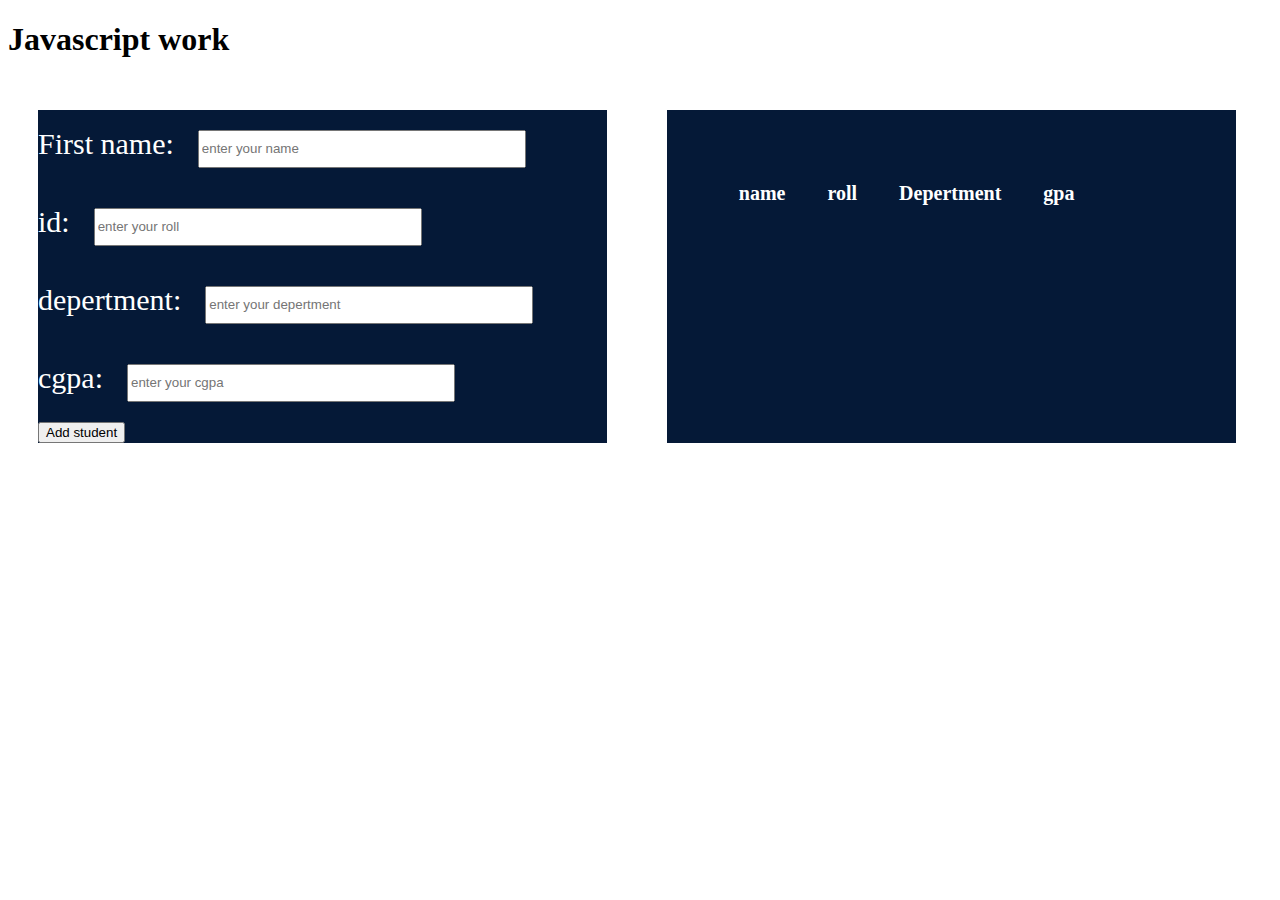
<file: javascript learn/data_add/index.html>
<!DOCTYPE html>
<html lang="en">
  <head>
    <meta charset="UTF-8" />
    <meta http-equiv="X-UA-Compatible" content="IE=edge" />
    <meta name="viewport" content="width=device-width, initial-scale=1.0" />
    <title>guessing game</title>
    <link rel="stylesheet" href="style.css" />
  </head>
  <body>
    <h1 >Javascript work</h1>
<section>
    <div class="main">
    <form>
        <label for="name">First name:</label>
        <input type="text" id="name" name="name" placeholder="enter your name"><br>
        <label for="roll">id:</label>
        <input type="number" id="roll" name="roll" placeholder="enter your roll"><br>
        <label for="dep">depertment:</label>
        <input type="text" id="dep" name="dep" placeholder="enter your depertment"><br>
        <label for="cgpa">cgpa:</label>
        <input type="number" id="cgpa" name="cgpa" placeholder="enter your cgpa"><br>

        <button id="btn">Add student</button>
      </form>
    </div>
    <div class="main-body">
        <table>
            <thead>
                <tr>
              <th>name</th>
              <th>roll</th>
              <th>Depertment</th>
              <th>gpa</th>
                </tr>
            </thead>
            <tbody id="tbody">
            
            </tbody>
        </table>        

    </div>
</section>

    <script src="./index.js"></script>
</body>
</html>
</file>
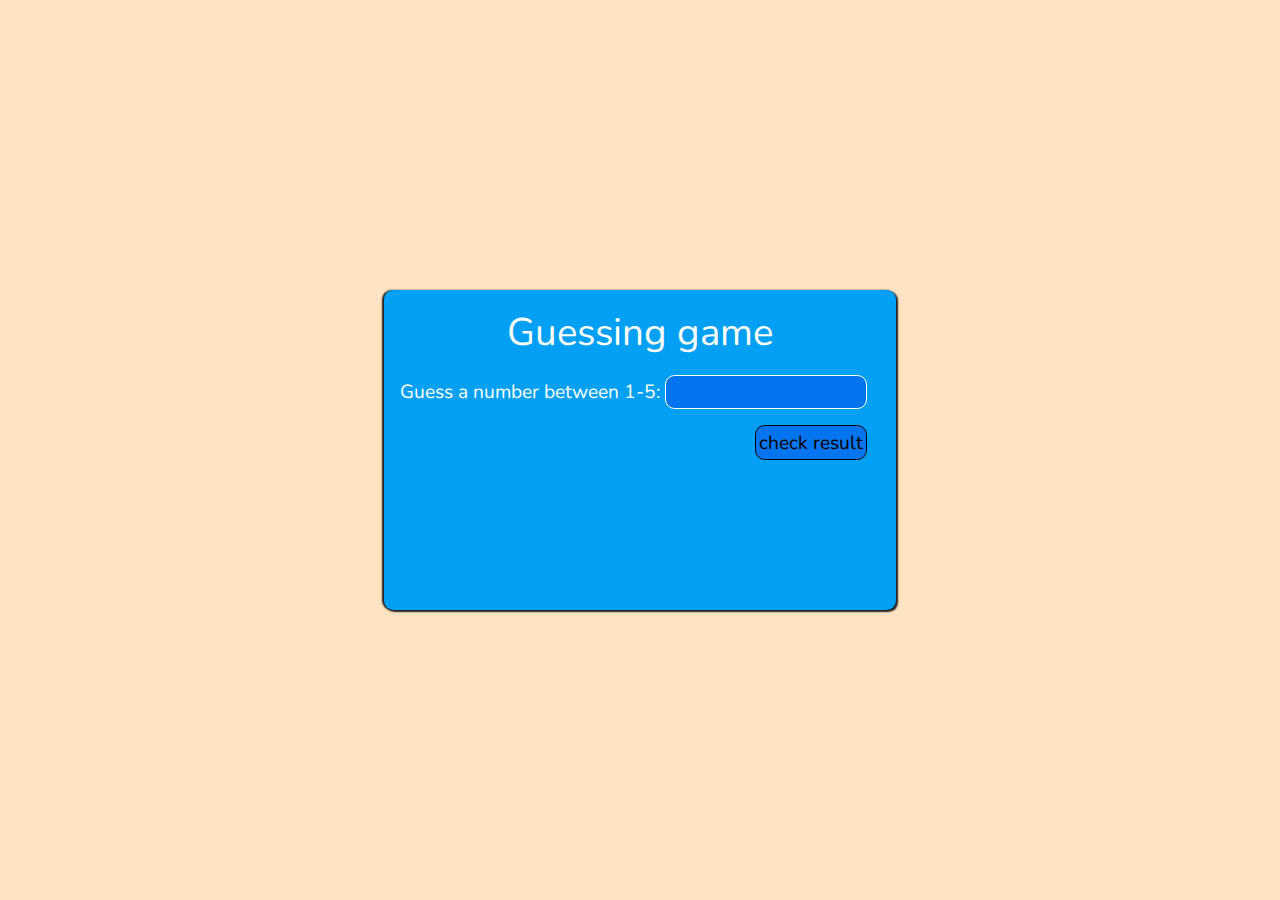
<file: javascript learn/guessing_game/index.html>
<!DOCTYPE html>
<html lang="en">
  <head>
    <meta charset="UTF-8" />
    <meta http-equiv="X-UA-Compatible" content="IE=edge" />
    <meta name="viewport" content="width=device-width, initial-scale=1.0" />
    <title>guessing game</title>
    <link rel="stylesheet" href="style.css" />
  </head>
  <body>
    <div class="container">
      <div class="card">
        <div class="card-title">
          <h1>Guessing game</h1>
        </div>
        <div class="card-body">
          <form>
            <div class="form-field">
              <label for="guessingNumber">Guess a number between 1-5: </label>
              <input
                type="number"
                id="guessingNumber"
                min="1"
                max="5"
                required
              />
            </div>

            <div class="buttons">
              <button id="check" type="submit" class="btn">check result</button>
            </div>
          </form>
          <p class="resultText"></p>
          <p class="remainingAttempts"></p>
        </div>
      </div>
    </div>

    <script src="./index.js"></script>
  </body>
</html>
</file>
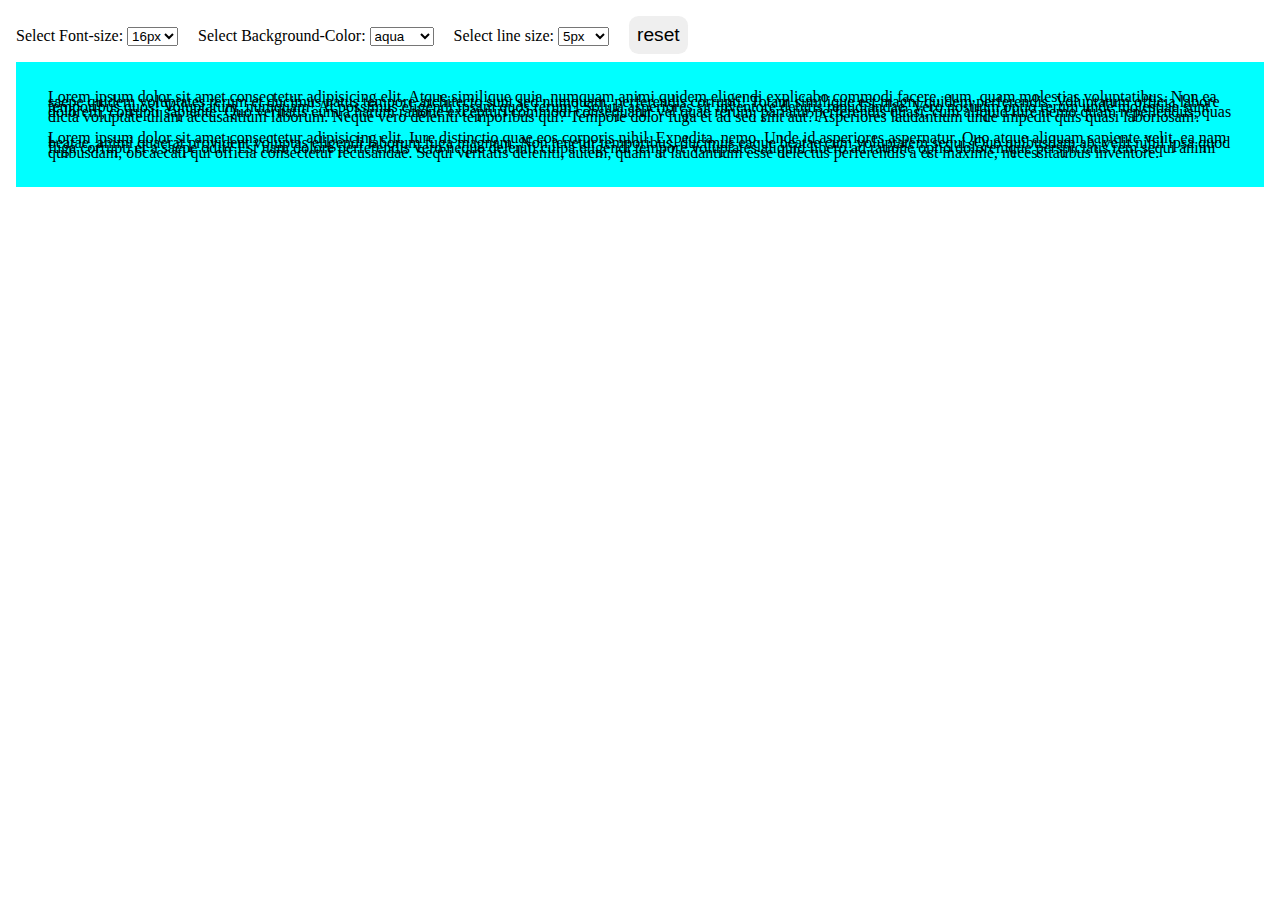
<file: javascript learn/user_preference/index.html>
<!DOCTYPE html>
<html lang="en">
  <head>
    <meta charset="UTF-8" />
    <meta http-equiv="X-UA-Compatible" content="IE=edge" />
    <meta name="viewport" content="width=device-width, initial-scale=1.0" />
    <title>user preference</title>
    <link rel="stylesheet" href="style.css" />
  </head>
  <body>
    <div class="container">
      <!-- font size dropdown menu  -->
      <label for="selectFontSize">Select Font-size: </label>
      <select name="selectFontSize" id="selectFontSize">
        <option value="16px">16px</option>
        <option value="18px">18px</option>
        <option value="20px">20px</option>
        <option value="22px">22px</option>
      </select>

      <!-- bgColor dropdown menu  -->
      <label for="selectBgColor">Select Background-Color: </label>
      <select name="selectBgColor" id="selectBgColor">
        <option value="aqua">aqua</option>
        <option value="green">green</option>
        <option value="orange">orange</option>
        <option value="pink">pink</option>
      </select>

       <!-- line height dropdown menu  -->
       <label for="selectLineSize">Select line size: </label>
       <select name="selectLineSize" id="selectLineSize">
         <option value="5px">5px</option>
         <option value="10px">10px</option>
         <option value="15px">15px</option>
         <option value="20px">20px</option>
       </select>

      <button type="submit" id="resetButton">reset</button>

      <main>
        <p>
          Lorem ipsum dolor sit amet consectetur adipisicing elit. Atque
          similique quia, numquam animi quidem eligendi explicabo commodi
          facere, eum, quam molestias voluptatibus. Non ea saepe quidem
          voluptates rerum et ducimus natus tempore architecto sunt sed numquam,
          perferendis corrupti! Totam similique est magni quidem perferendis.
          Voluptatum officia labore temporibus quos! Voluptatum, numquam! At
          possimus eligendi ipsam quos rerum? Soluta asperiores sit inventore
          debitis repudiandae. Vero nostrum optio rerum unde molestiae sunt
          dolorem, corrupti sapiente. Quo veritatis eum a harum ratione
          excepturi commodi consequatur vel quae rerum, pariatur perferendis
          quasi, cum aliquid iure nemo quam repellendus, quas dicta voluptate
          ullam accusantium laborum. Neque vero deleniti temporibus qui? Tempore
          dolor fuga et ad sed sint aut? Asperiores laudantium unde impedit quis
          quasi laboriosam?
        </p>
        <p>
          Lorem ipsum dolor sit amet consectetur adipisicing elit. Iure
          distinctio quae eos corporis nihil. Expedita, nemo. Unde id asperiores
          aspernatur. Quo atque aliquam sapiente velit, ea nam beatae, animi
          quaerat provident voluptas eligendi laborum fuga magnam. Non tenetur
          temporibus, ducimus eaque beatae cum voluptatem sequi. Quo quibusdam
          ab, velit nihil ipsa quod fuga corrupti et a saepe odit? Est nam
          dolore perferendis vero neque deleniti culpa eligendi tempore
          voluptates aliquid libero ad ratione optio doloremque perspiciatis rem
          sequi animi quibusdam, obcaecati qui officia consectetur recusandae.
          Sequi veritatis deleniti, autem, quam at laudantium esse delectus
          perferendis a est maxime, necessitatibus inventore.
        </p>
      </main>
    </div>

    <script src="./indexx.js"></script>
  </body>
</html>
</file>
<file: javascript learn/data_add/style.css>
.main {
                width: 45%;
                background-color: #051937;
                color: white;
                margin: 30px;
            }
            
            label {
                font-size: 30px;
            }
            
            input {
                width: 20rem;
                height: 2rem;
                margin: 20px;
            }
            
            section {
                display: flex;
                justify-content: none;
            }
            
            .main-body {
                width: 45%;
                background-color: #051937;
                color: white;
                margin: 30px;
            }
            
            table {
                width: 20rem;
                height: 2rem;
                margin: 30px;
                font-size: 20px;
                padding: 30px;
            }
            
            table,
            th,
            td {
                padding: 20px;
            }
            
            h1 {
                justify-content: center;
            }
</file>
<file: javascript learn/user_preference/style.css>
* {
    box-sizing: border-box;
    margin: 0;
    padding: 0;
}

.container {
    padding: 1rem;
}

select {
    margin: 0 1rem 1rem 0;
}

main {
    background-color: aqua;
    font-size: 16px;
    padding: 1rem;
}

p {
    margin: 1rem;
}

button {
    border: none;
    border-radius: 0.6rem;
    padding: 0.5rem;
    font-size: 1.2rem;
}
</file>
<file: javascript learn/guessing_game/style.css>
@import url("https://fonts.googleapis.com/css2?family=Nunito:wght@400;500;700;900&display=swap");

/* reset code starts */

* {
    box-sizing: border-box;
    margin: 0;
    padding: 0;
    outline: none;
    text-decoration: none;
    list-style-type: none;
    font-family: "Nunito", sans-serif;
    font-weight: 400;
}


/* reset code ends */

.container {
    width: 100%;
    height: 100vh;
    background-color: bisque;
    display: flex;
    justify-content: center;
    align-items: center;
}

.card {
    width: 32rem;
    height: 20rem;
    background-color: rgb(2, 160, 245);
    border-radius: 0.6rem;
    padding: 1rem;
    color: white;
    box-shadow: 0.1rem 0.1rem 0.1rem #222, -0.1rem 0 0.1rem #222;
    font-size: 1.2rem;
    transition: all 0.3s;
}

.card:hover {
    box-shadow: 0.2rem 0.2rem 0.2rem #222, -0.2rem 0 0.2rem #222;
}

.card-title {
    text-align: center;
    color: white;
    margin-bottom: 1rem;
}

.form-field {
    margin-bottom: 1rem;
}

input {
    border: none;
    border: 0.1rem solid;
    border-radius: 0.6rem;
    padding: 0.2rem;
    background-color: rgb(4, 117, 238);
    color: white;
    cursor: pointer;
    font-size: 1.2rem;
    width: 42%;
}

.buttons {
    display: flex;
    justify-content: flex-end;
    margin: 0 0.8rem 1rem 0;
}

.btn {
    border: none;
    border: 0.1rem solid;
    border-radius: 0.6rem;
    padding: 0.2rem;
    background-color: rgb(4, 117, 238);
    cursor: pointer;
    transition: all 0.3s;
    font-size: 1.2rem;
}

.btn:hover {
    background-color: white;
}

p {
    text-align: center;
}

.large-text {
    font-size: 1.5rem;
    color: bisque;
}
</file>
